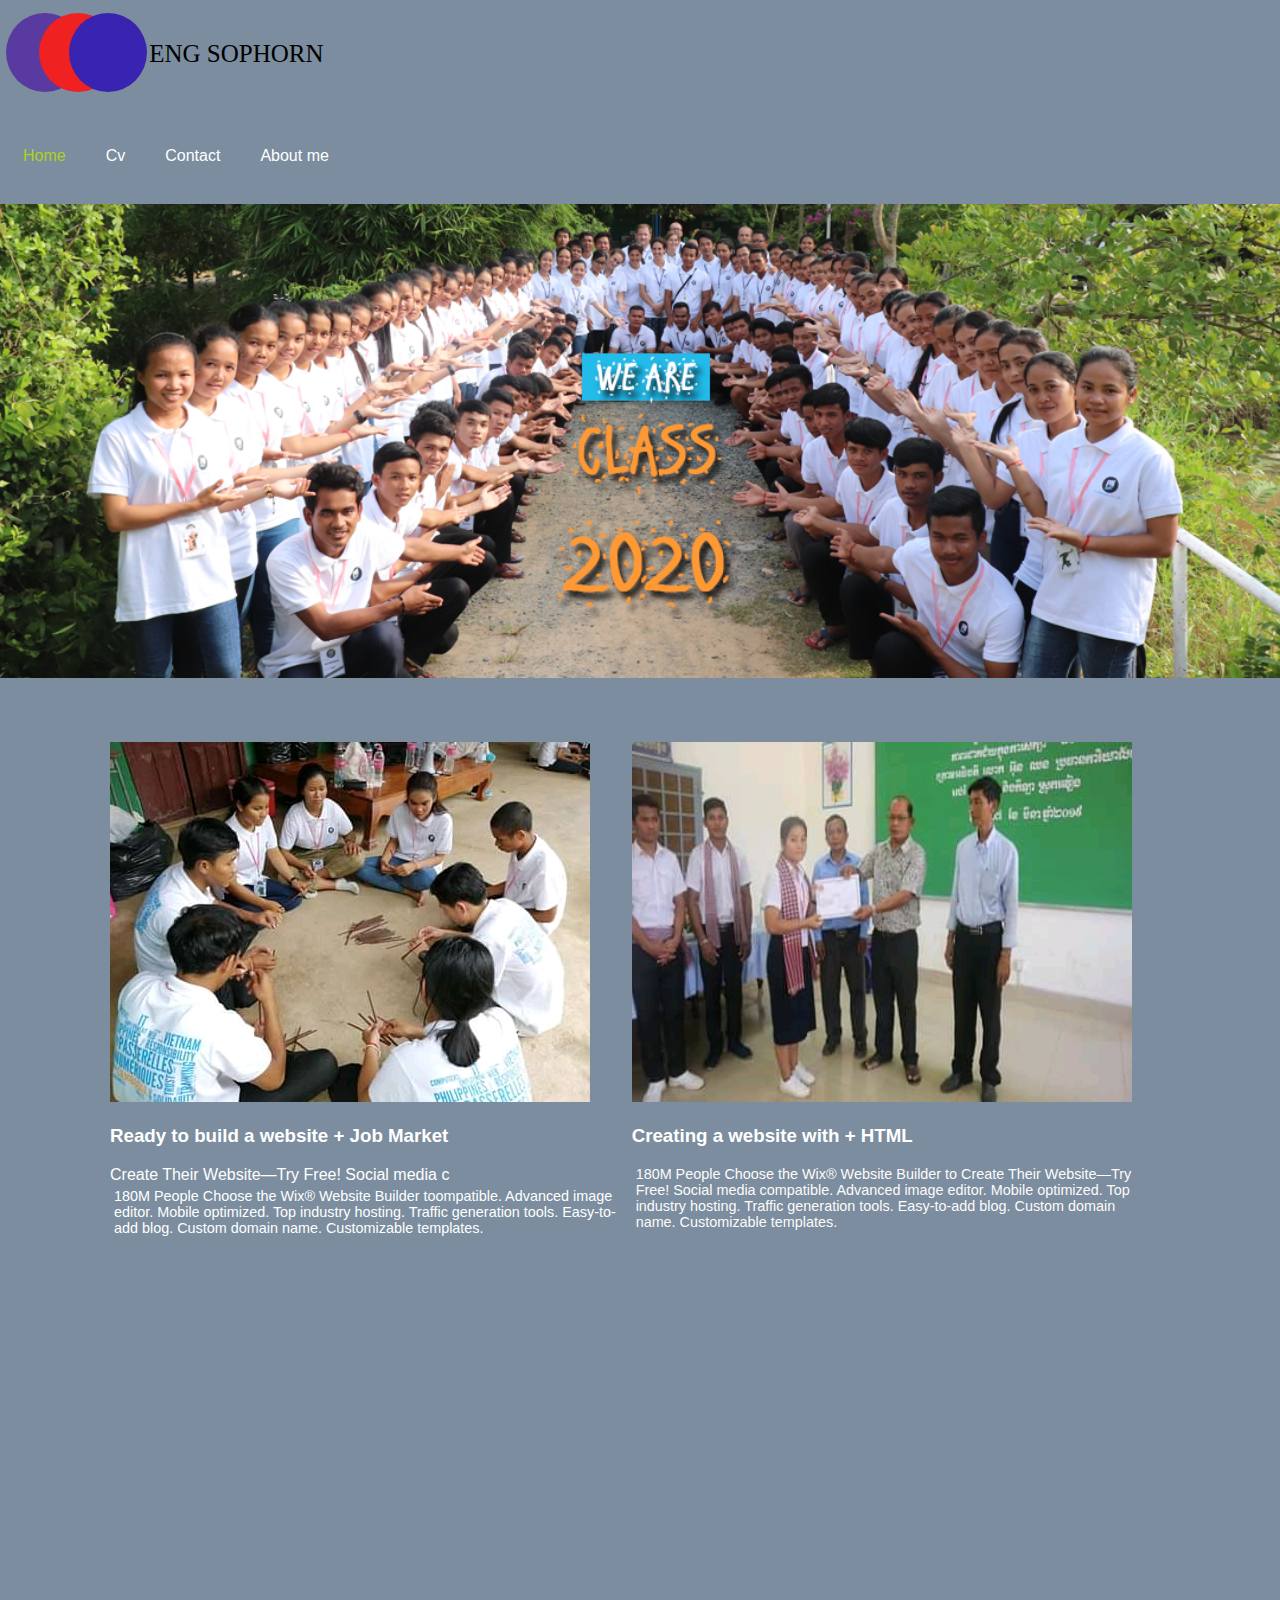
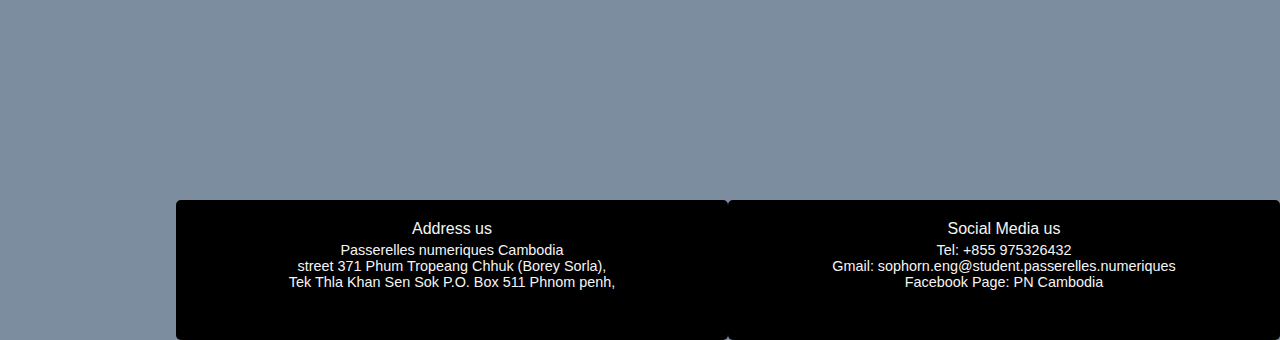
<file: home.html>
<!DOCTYPE html>
<html lang="en">
<head>
    <meta charset="UTF-8">
    <meta name="viewport" content="width=device-width, initial-scale=1.0">
    <title>Document</title>
    <link rel="stylesheet" href="css/style.css">
    
</head>
<body>
  <svg xmlns="http://www.w3.org/2000/svg" width="360" height="100" viewBox="0 0 360 100">
    <defs>
      <style>
        .cls-1 {
          fill:rgb(88, 58, 160);
        }
  
        .cls-2 {
          fill: rgb(240, 33, 33);
        }
  
        .cls-3 {
          fill: #3924b1;
        }
  
        .cls-4 {
          font-size: 25px;
          text-anchor: middle;
          fill: black;
          font-family: "Franklin Gothic Heavy";
          text-transform: uppercase;
        }
  
        .cls-5 {
          fill: blue;
        }
  
        .cls-6 {
          fill: #0af5d1;
        }
        
    
        </style>
        </defs>
        
        <ellipse class="cls-1" cx="45" cy="52.5" rx="39" ry="39.5"/>
        <ellipse id="Ellipse_1_copy" data-name="Ellipse 1 copy" class="cls-2" cx="78" cy="52.5" rx="39" ry="39.5"/>
        <ellipse id="Ellipse_1_copy_2" data-name="Ellipse 1 copy 2" class="cls-3" cx="108" cy="52.5" rx="39" ry="39.5"/>
        <text id="sophorn_eng" data-name="eng sophorn" class="cls-4" x="236.333" y="61.667"><tspan x="236.333">eng sophorn<tspan class="cls-5"> <tspan class="cls-6"></tspan></tspan></tspan></text>
      </svg>
    

      <ul>
          <li><a class="a1" href="home.html">Home</a></li>
          <li><a href="pages/Cv.html">Cv</a></li>
          <li><a href="pages/contact.html">Contact</a></li>
          <li><a href="pages/about me.html">About me</a></li>
      </ul>
      
      <div class="#">
        <img src="/images/6.png"width="100%">
    </div>
    <div class="pic1">
      <div class="pic2">
        <div class="pic">
          <img src="/images/a1.jpeg">
          <h3>Ready to build a website + Job Market</h3>
          Create Their Website—Try Free! Social media c
          <p>180M People Choose the Wix® Website Builder toompatible.
          Advanced image editor. Mobile optimized. Top industry
          hosting. Traffic generation tools. Easy-to-add blog.
          Custom domain name. Customizable templates.</p>
          
        </div>
        <div class="pic4">
          <img src="/images/3.jpeg">
          <h3>Creating a website with + HTML</h3>
          <p>180M People Choose the Wix® Website Builder to
          Create Their Website—Try Free! Social media compatible.
          Advanced image editor. Mobile optimized. Top industry
          hosting. Traffic generation tools. Easy-to-add blog.
          Custom domain name. Customizable templates.</p>
          
      </div>
    </div>
  </div>
      
<div class="containered">
  <footer>
 <div class="col-6">Social Media us <br><p> Tel: +855 975326432 <br>
 Gmail: sophorn.eng@student.passerelles.numeriques <br> Facebook Page: PN Cambodia</p>
 </div>
 <div class="col-6">Address us <br> <p>Passerelles numeriques Cambodia <br>
 street 371 Phum Tropeang Chhuk (Borey Sorla), <br>
 Tek Thla Khan Sen Sok P.O. Box 511 Phnom penh, <br></p> </div>
 </footer>
 </div>
     
    </body>
    </html>
</file>
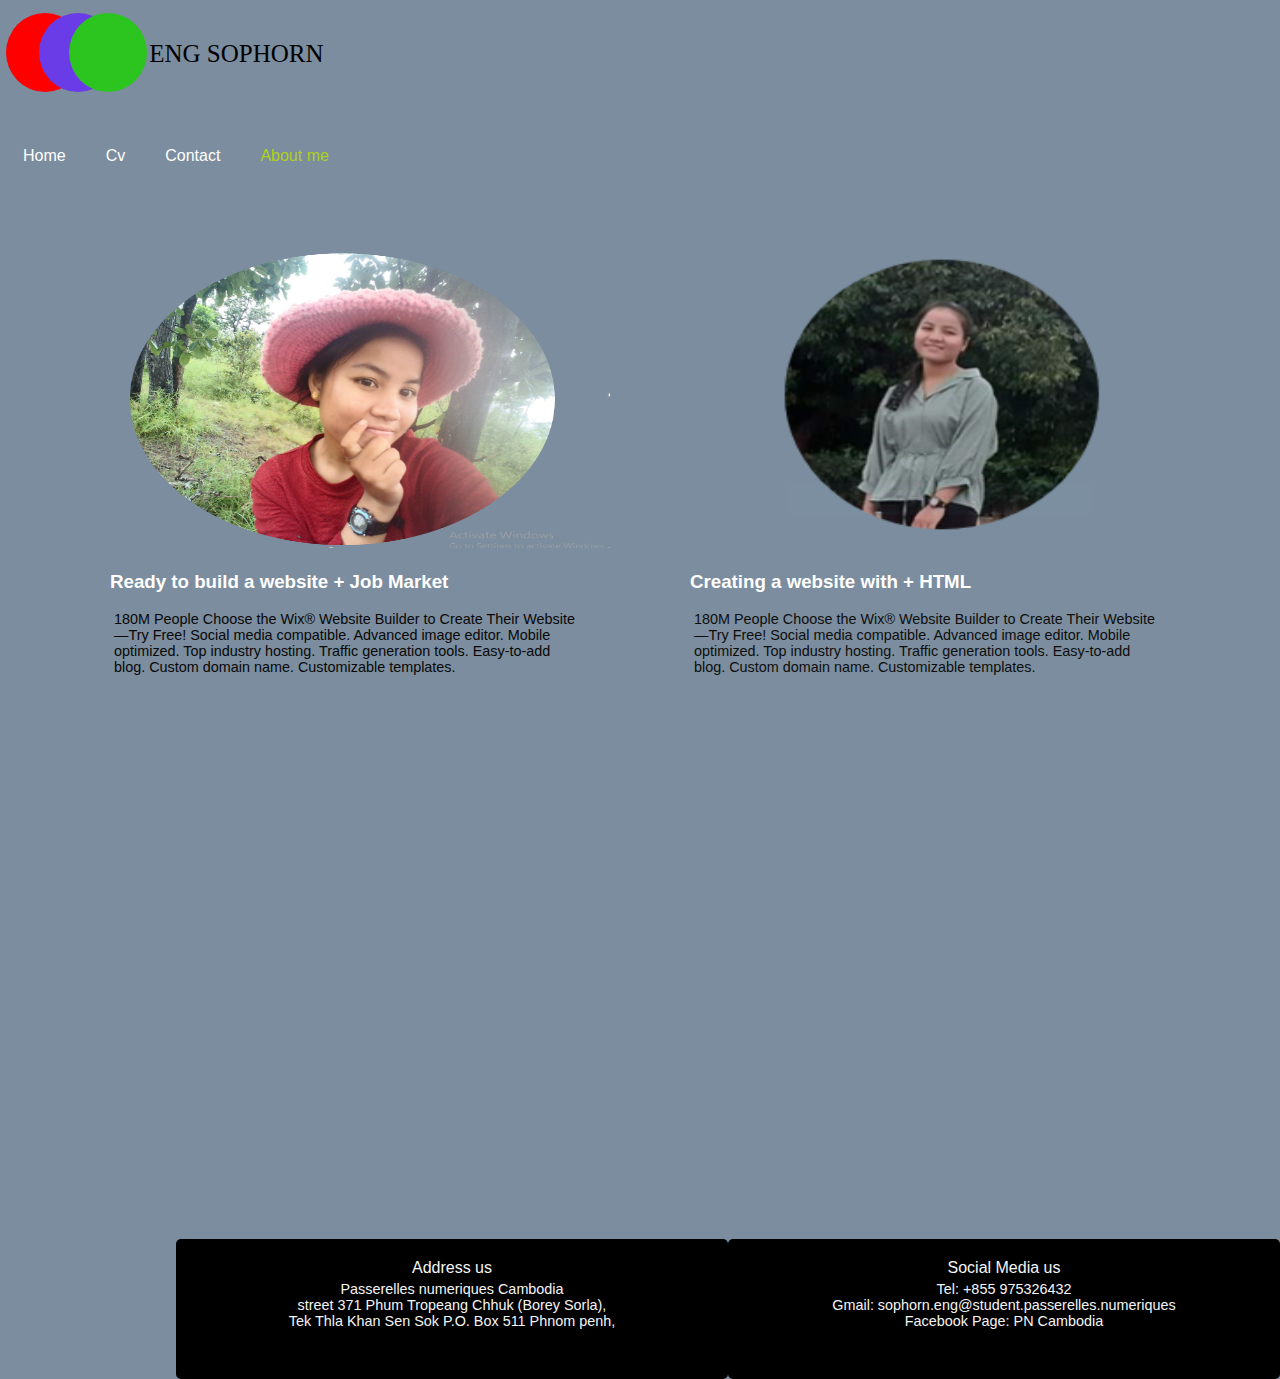
<file: pages/about me.html>
<!DOCTYPE html>
<html lang="en">
    <head class="sophorn">
        <meta charset="UTF-8">
        <meta name="viewport" content="width=device-width, initial-scale=1.0">
        <title>Document</title>
        <link rel="stylesheet" href="../css/style.css">
    </head>
    <body>
        <svg xmlns="http://www.w3.org/2000/svg" width="360" height="100" viewBox="0 0 360 100">
            <defs>
              <style>
                .cls-1 {
                  fill:red;
                }
          
                .cls-2 {
                  fill: #6a3ce7;
                }
          
                .cls-3 {
                  fill: #2cc51f;
                }
          
                .cls-4 {
                  font-size: 25px;
                  text-anchor: middle;
                  fill: black;
                  font-family: "Franklin Gothic Heavy";
                  text-transform: uppercase;
                }
          
                .cls-5 {
                  fill: blue;
                }
          
                .cls-6 {
                  fill: #0af5d1;
                }
              </style>
            </defs>
            
            <ellipse class="cls-1" cx="45" cy="52.5" rx="39" ry="39.5"/>
            <ellipse id="Ellipse_1_copy" data-name="Ellipse 1 copy" class="cls-2" cx="78" cy="52.5" rx="39" ry="39.5"/>
            <ellipse id="Ellipse_1_copy_2" data-name="Ellipse 1 copy 2" class="cls-3" cx="108" cy="52.5" rx="39" ry="39.5"/>
            <text id="sophorn_eng" data-name="eng sophorn" class="cls-4" x="236.333" y="61.667"><tspan x="236.333">eng sophorn<tspan class="cls-5"> <tspan class="cls-6"></tspan></tspan></tspan></text>
          </svg>
          
        

        <ul>
            <li><a href="../home.html">Home</a></li>
            <li><a href="cv.html">Cv</a></li>
            <li><a href="contact.html">Contact</a></li>
            <li><a class="a1" href="about me.html">About me</a></li>
        </ul>
      <div class="s2">
        <div class="s3">
          <img src="/images/7.PNG">
          <h3>Ready to build a website + Job Market</h3>
          <p>180M People Choose the Wix® Website Builder to
          Create Their Website—Try Free! Social media compatible.
          Advanced image editor. Mobile optimized. Top industry
          hosting. Traffic generation tools. Easy-to-add blog.
          Custom domain name. Customizable templates.</p>
          
        </div>
        <div class="s4">
          <img src="/images/a4.PNG">
          <h3>Creating a website with + HTML</h3>
          <p>180M People Choose the Wix® Website Builder to
          Create Their Website—Try Free! Social media compatible.
          Advanced image editor. Mobile optimized. Top industry
          hosting. Traffic generation tools. Easy-to-add blog.
          Custom domain name. Customizable templates.</p>
          
      </div>
    </div>
  
  <div class="containered"> <footer>
    <div class="col-6">Social Media us <br><p> Tel: +855 975326432 <br>
    Gmail: sophorn.eng@student.passerelles.numeriques <br> Facebook Page: PN Cambodia</p>
    </div>
    <div class="col-6">Address us <br> <p>Passerelles numeriques Cambodia <br>
    street 371 Phum Tropeang Chhuk (Borey Sorla), <br>
    Tek Thla Khan Sen Sok P.O. Box 511 Phnom penh, <br></p> </div>
    </footer>
    </div>
</body>
</html>
</file>
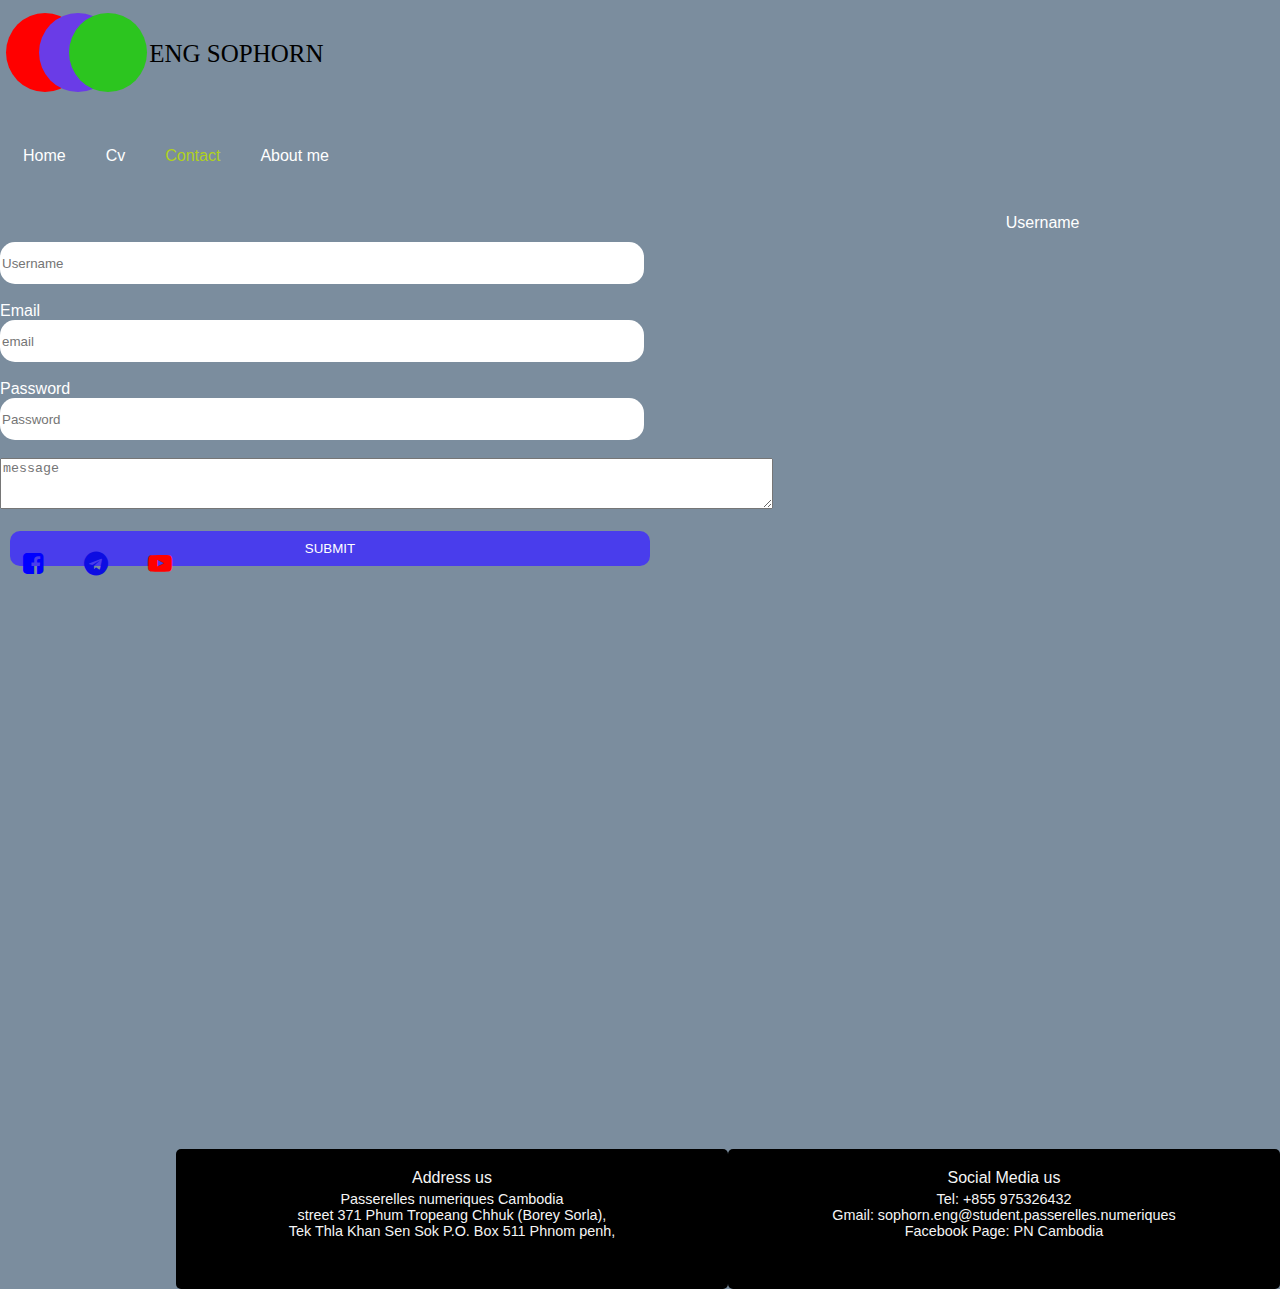
<file: pages/Contact.html>
<!DOCTYPE html>
<html lang="en">
<head>
    <meta charset="UTF-8">
    <meta name="viewport" content="width=device-width, initial-scale=1.0">
    <title>This is my contact page</title>
  
    <link rel="stylesheet" href="https://cdnjs.cloudflare.com/ajax/libs/font-awesome/4.7.0/css/font-awesome.min.css">
    <link rel="stylesheet" href="../css/style.css">
    </head>
<body>
  <svg xmlns="http://www.w3.org/2000/svg" width="360" height="100" viewBox="0 0 360 100">
    <defs>
      <style>
        .cls-1 {
          fill:red;
        }
  
        .cls-2 {
          fill: #6a3ce7;
        }
  
        .cls-3 {
          fill: #2cc51f;
        }
  
        .cls-4 {
          font-size: 25px;
          text-anchor: middle;
          fill: black;
          font-family: "Franklin Gothic Heavy";
          text-transform: uppercase;
        }
  
        .cls-5 {
          fill: blue;
        }
  
        .cls-6 {
          fill: #0af5d1;
        }
      </style>
    </defs>
    
    <ellipse class="cls-1" cx="45" cy="52.5" rx="39" ry="39.5"/>
    <ellipse id="Ellipse_1_copy" data-name="Ellipse 1 copy" class="cls-2" cx="78" cy="52.5" rx="39" ry="39.5"/>
    <ellipse id="Ellipse_1_copy_2" data-name="Ellipse 1 copy 2" class="cls-3" cx="108" cy="52.5" rx="39" ry="39.5"/>
    <text id="sophorn_eng" data-name="eng sophorn" class="cls-4" x="236.333" y="61.667"><tspan x="236.333">eng sophorn<tspan class="cls-5"> <tspan class="cls-6"></tspan></tspan></tspan></text>
  </svg>
  <ul>

        <li><a href="../home.html">Home</a></li>
                <li><a href="cv.html">Cv</a></li>
                <li><a class="a1" href="contact.html">Contact</a></li>
                <li><a href="about me.html">About me</a></li>
  </ul>
  <form action="">
    <div class="contact-pages ">
      <div class="form-container"></div>
        <label for="name">Username</label>
        </div>
        <input type ="text" placeholder="Username"><br><br>
        
        <div>
        <label for="">Email</label></div>
        <input type ="email" placeholder="email" required ><br><br>
        <div>
        <label for="nb">Password</label>
        </div>
        <input type ="password" placeholder="Password" required><br><br>
        <textarea cols="94" rows="3"placeholder="message"></textarea><br><br>
        <input type="submit" value ="Submit">
        </action>
  </form>    
    
     <div class="map-container">
      <iframe src="https://www.google.com/maps/embed?pb=!1m18!1m12!1m3!1d3909.9956861863866!2d104.95781954904733!3d11.480236391806283!2m3!1f0!2f0!3f0!3m2!1i1024!2i768!4f13.1!3m3!1m2!1s0x310959ea261db881%3A0x487d1af84a6cc50c!2z4Z6W4Z-S4Z6a4Z-H4Z6c4Z634Z6g4Z624Z6aLCDhnprhnrbhnofhnpLhnrbhnpPhnrjigIvhnpfhn5LhnpPhn4bhnpbhn4Hhnok!5e0!3m2!1skm!2skh!4v1611741305321!5m2!1skm!2skh" width="90%" height="1200%" frameborder="0" style="border:0;" allowfullscreen="" aria-hidden="false" tabindex="0"></iframe>

     </div>
   </div>
      <div class="link">
        <ul >
          <li>
          
              <a href="https://web.facebook.com/people/%E1%9E%9F%E1%9F%8A%E1%9E%BC-%E1%9E%8A%E1%9E%BE%E1%9E%98%E1%9F%92%E1%9E%94%E1%9E%B8%E1%9E%87%E1%9E%B8%E1%9E%9C%E1%9E%B7%E1%9E%8F/100041821953023/">
                  <i class="fa fa-facebook-square" style="font-size:24px; color:blue"></i>
              </a>
          </li>
          
          <li>
          
              <a href="https://web.telegram.org/#/login">
                  <i class="fa fa-telegram" style="font-size:24px; color:rgb(13, 13, 226);"></i>
              </a>
          </li>
          </li>
          <li>
              <a href="https://youtu.be/t-6eYyp_LGg">
              <i class="fa fa-youtube-play" style="font-size: 24px; color:red"></i>
              </a>
          </li>
        </ul>
      </div>
   
      </div>
    </div>
 
<div class="containered">
   <footer>
  <div class="col-6">Social Media us <br><p> Tel: +855 975326432 <br>
  Gmail: sophorn.eng@student.passerelles.numeriques <br> Facebook Page: PN Cambodia</p>
  </div>
  <div class="col-6">Address us <br> <p>Passerelles numeriques Cambodia <br>
  street 371 Phum Tropeang Chhuk (Borey Sorla), <br>
  Tek Thla Khan Sen Sok P.O. Box 511 Phnom penh, <br></p> </div>
  </footer>
  </div>
</body>
</html>
</file>
<file: css/style.css>
body{
    margin: 0%;
    padding: 0%;
    background-color: rgb(123, 141, 158);
    font-family: sans-serif;
    color:white;
}
ul{
    margin-top:20px;
    padding: 3px;
    list-style: none;
    overflow: hidden;
    display: flex;
    /* float: left; */
 
    
}
    button:hover, a:hover {
        opacity: 0.7;
        background-color: rgb(235, 59, 226);
    }
    


li a{
    color: white;
    padding: 20px;
    text-decoration: none;
    display: inline-block;
 
}
.a{
    height: 20pxpx;
    width: 100%;
}
.cv{
    width: 40%;
    color: rgb(248, 252, 251);
    padding: 10px;
    margin-top: 10%;
    margin-left: -2%;
    font-family: sans-serif;
}
.cv h2{
    font-family: sans-serif;
    color:white;
}

.a1{
    color: rgb(176, 209, 28);
}
.container{
    margin-left: 10px;
}
input[type="text"],input[type="email"],input[type="password"]{
    width: 50%;
    height: 40px;
    border-radius: 15px;
    
    border-collapse:none;
    border:none;
    }
    input[type="submit"]{
    text-align: center;
    border: none;
    background:teal;
    cursor: pointer;
    text-transform: uppercase;
    outline: none;
    border-radius: 50px;
    color: white;
    width: 30%;
    height: 35px; 
    }
input[type=submit]{
    background: rgb(73, 61, 236);
    border:none;
    text-transform: uppercase;
    width:50%;
    margin-left: 10px;
    border-radius: 10px;
    
  
 
        }
    
.btn {
    background-color: rgb(241, 99, 16);
    border: none;
    color: white;
    padding: 12px 30px;
    cursor: pointer;
    font-size: 20px;
  } 
  .pdf{
      margin-top: 400px;
      
      
  }
.download{
    text-align: center;
     margin-bottom: 0px;
    }


.all-browsers {
     margin: 0;
    padding: 5px;
    background-color: lightgray;
      }
      
.all-browsers > h1, .browser {
    margin: 10px;
    padding: 5px;
      }
      
.browser {
    background: rgb(243, 232, 232);
      }
      
.browser > h2, p {
    margin: 4px;
    font-size: 90%;
      }
      
    
 .s1{
    display: flex;
    }
.s2{
    display: flex;
    padding: 10px;
    margin-top: 50px;
    margin-left:100px ;

    }
.s3 img{
    width: 500px;
    height: 300px;
    text-align: center;
    }
.s4 img{
    width: 500px;
    height: 300px;
    }
.s3 p{
    width: 80%;
    color: rgb(8, 8, 8);
    margin-top: 3%;
    font-family: sans-serif;
    }
.s4 p{
    width: 80%;
    color: rgb(14, 13, 13);
    margin-top: 3%;
    font-family: sans-serif;
    } 
    .pic1{
        display: flex;
        }
    .pic2{
        display: flex;
        padding: 10px;
        margin-top: 50px;
        margin-left:100px ;
    
        }
    .pic3 img{
        width: 500px;
        height: 300px;
        text-align: center;
        }
    .pic4 img{
        width: 500px;
        height: 360px;
        }
    .pic3 p{
        width: 80%;
        color: rgb(226, 37, 37);
        margin-top: 70px;
        font-family: sans-serif;
        }
    .pic4 p{
        width: 80%;
        color: rgb(253, 251, 251);
        margin-top: 18px;
        font-family: sans-serif;
        }
   

.containered{
            width: 100%;
            height: 150px;
           
            margin-top: 500px;
            }
.col-6{
     background-color: black;
     border-radius: 5px;
    margin-top: 50px;
     width: 40%;
     height: 100px;
    color: #f5f5f5;
    font-family: sans-serif;
    float: right;
     padding: 10px;
    text-align: center;
    padding: 20px;
}
.link{
margin-top: 10%; 
margin-right: 60%; 
margin-right: 20px;

}

.contact-pages {
 display: flex;
 padding: 10px;
 justify-content: space-evenly;
}
.form-container {
    width: 48%;
    margin-left: 10px;
} 
.map-container {
    
    margin-left:700px;
    margin-top: -320px;
}

@media(max-width: 600px) {
    .contact-pages {
        flex-direction: column;
    }
    .map-container,
    .form-container {
    width: 100%;
    }
@media(max-width: 600px) {
    .s2 {
        flex-direction: column;
    }
    .s4,
    .s3 {
    width: 100%;
    }
@media(max-width: 600px) {
        .pic2{
            flex-direction: column;
        }
        .pic4,
        .pic3{
        width: 100%;
        }
</file>
